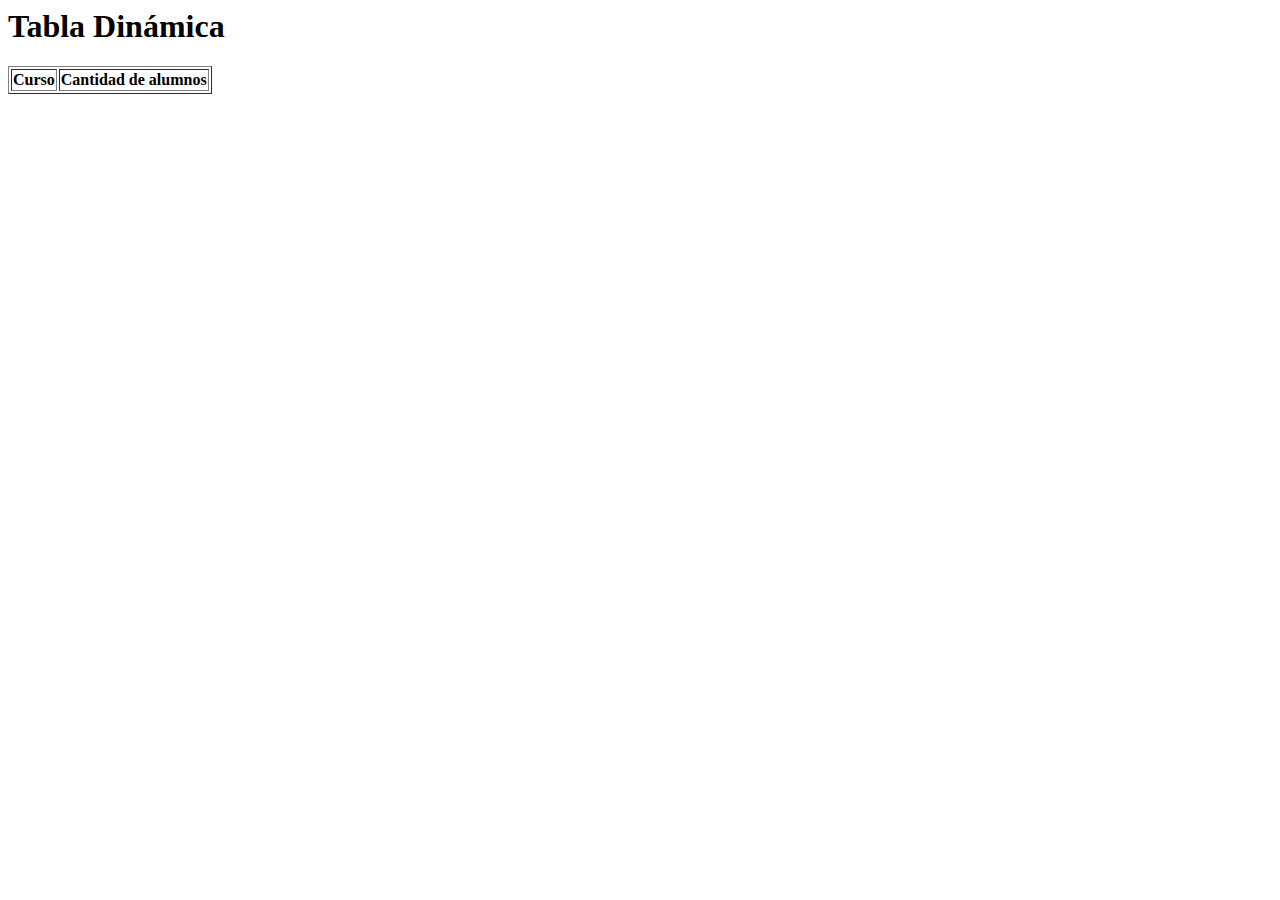
<file: pagina_segun _instructivo/alumnos_por_curso.html>
<body>
    <h1>Tabla Dinámica</h1>
    <table border="1">
        <thead>
            <tr>
                <th>Curso</th>
                <th>Cantidad de alumnos</th>
                
            </tr>
        </thead>
        <tbody id="tabla-body">
            <!-- Las filas de datos se agregarán aquí dinámicamente -->
        </tbody>
    </table>
    <script src="js/alumnos_por_curso.js"></script>
</body>
</file>
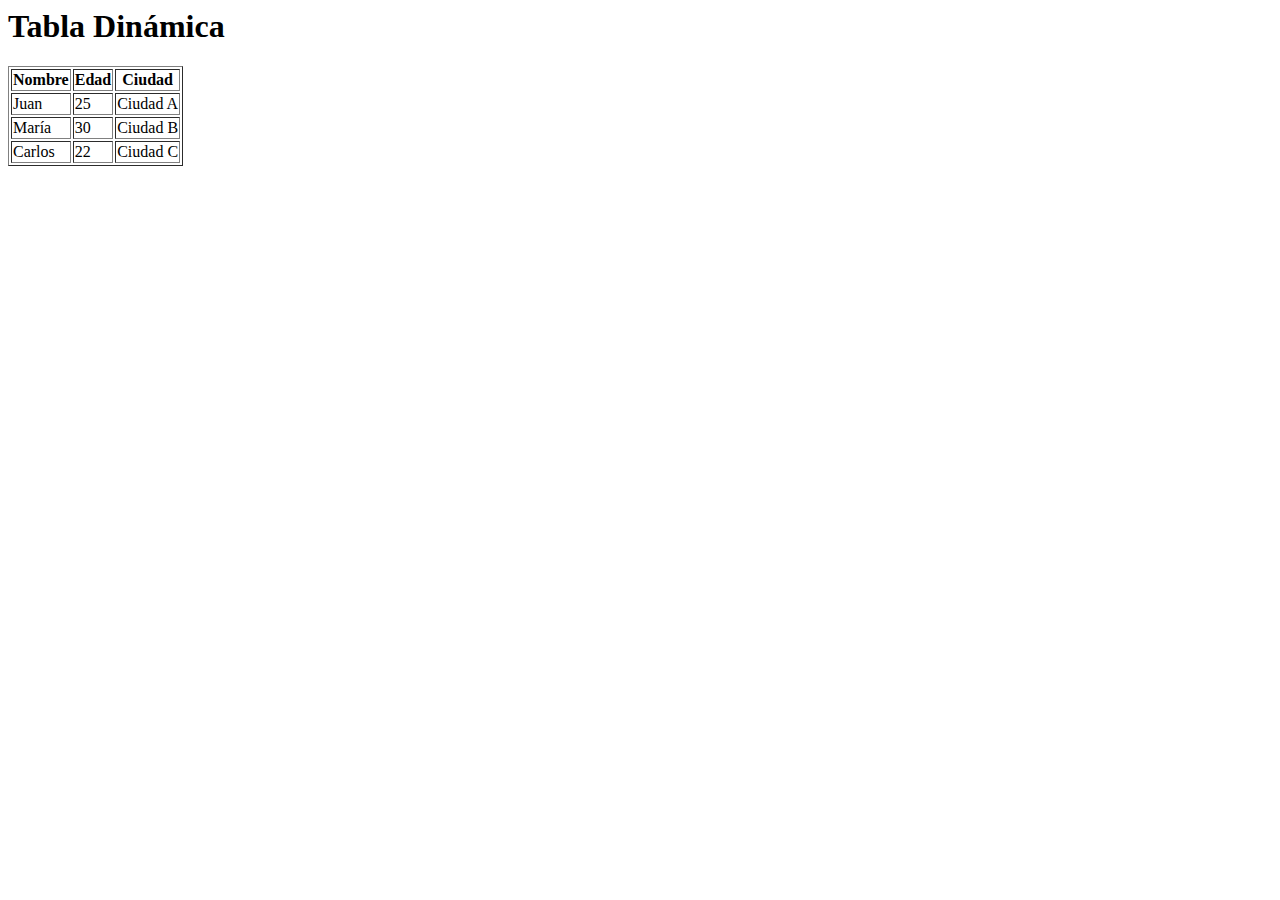
<file: pagina_segun _instructivo/alumnos_por_curso_prueba.html>
<body>
    <h1>Tabla Dinámica</h1>
    <table border="1">
        <thead>
            <tr>
                <th>Nombre</th>
                <th>Edad</th>
                <th>Ciudad</th>
            </tr>
        </thead>
        <tbody id="tabla-body">
            <!-- Las filas de datos se agregarán aquí dinámicamente -->
        </tbody>
    </table>
    <script src="js/app.js"></script>
</body>
</file>
